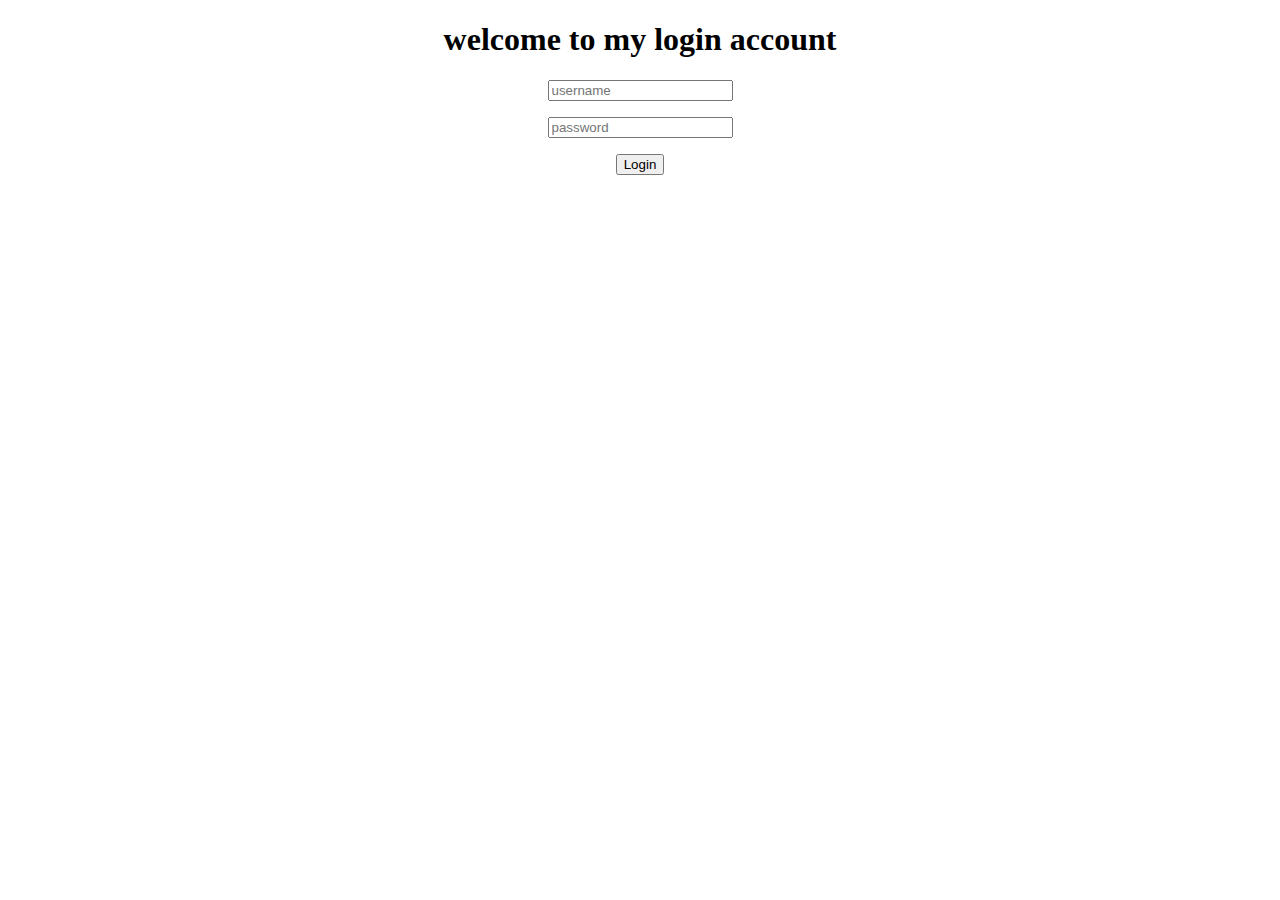
<file: index.html>
<!DOCTYPE html>
<html lang="en">
<head>
    <meta charset="UTF-8">
    <meta http-equiv="X-UA-Compatible" content="IE=edge">
    <meta name="viewport" content="width=device-width, initial-scale=1.0">
    <title>Document</title>
    <style>
        .container{
            text-align: center;
        }
        .welcome{
            display: none;
            text-align: center;
        }
    </style>
</head>
<body>
   <div class="container">
       <h1>welcome to my login account</h1>
        <input class="username" type="text" placeholder="username" >
        <p class="username__error"></p>
        <input class="password" type="password" placeholder="password" >
        <p class="password__error"></p>
        <button class="button">Login</button>
    </div>

    <div class="welcome">
        <h2 class="welcome__input"></h2>
        <button class="reset" >reset</button>
    </div>

    <script src="./index.js"></script>
    <!-- <script src="./app.js"></script> -->
</body>
</html>
</file>
